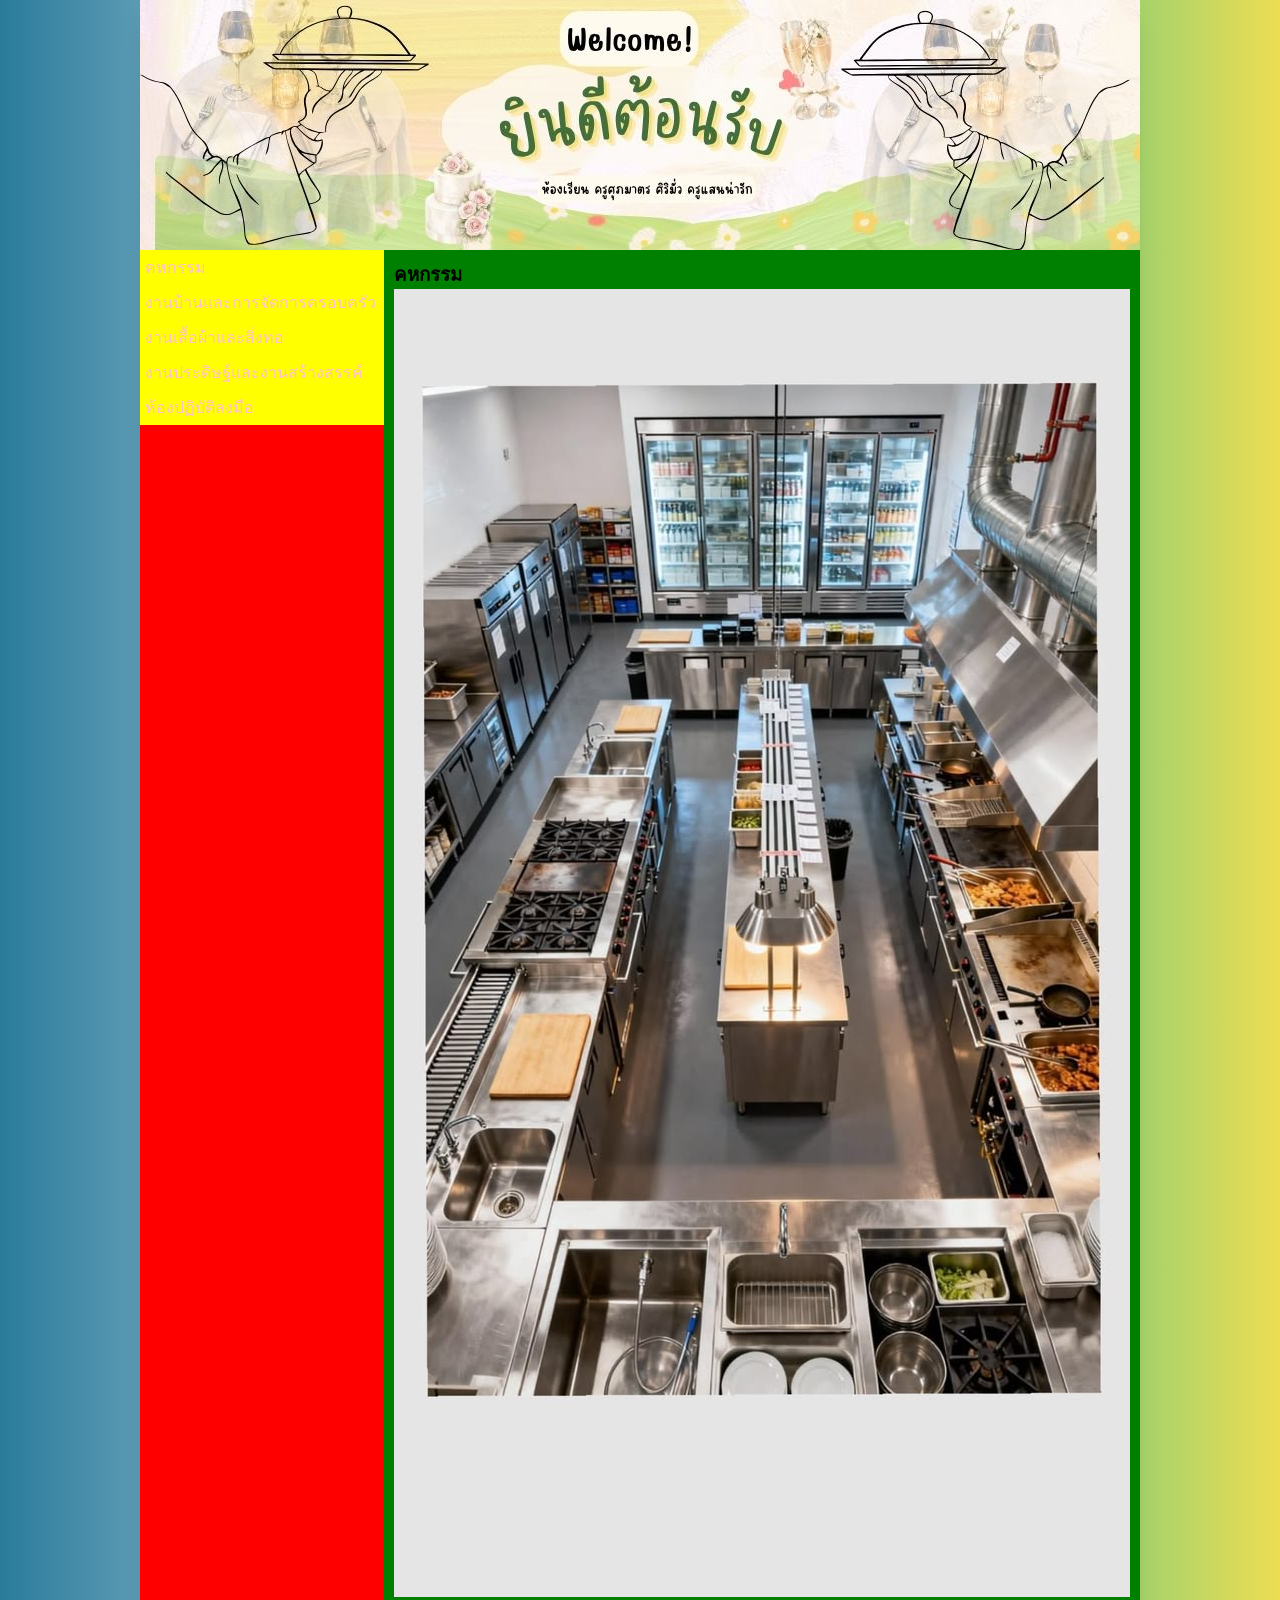
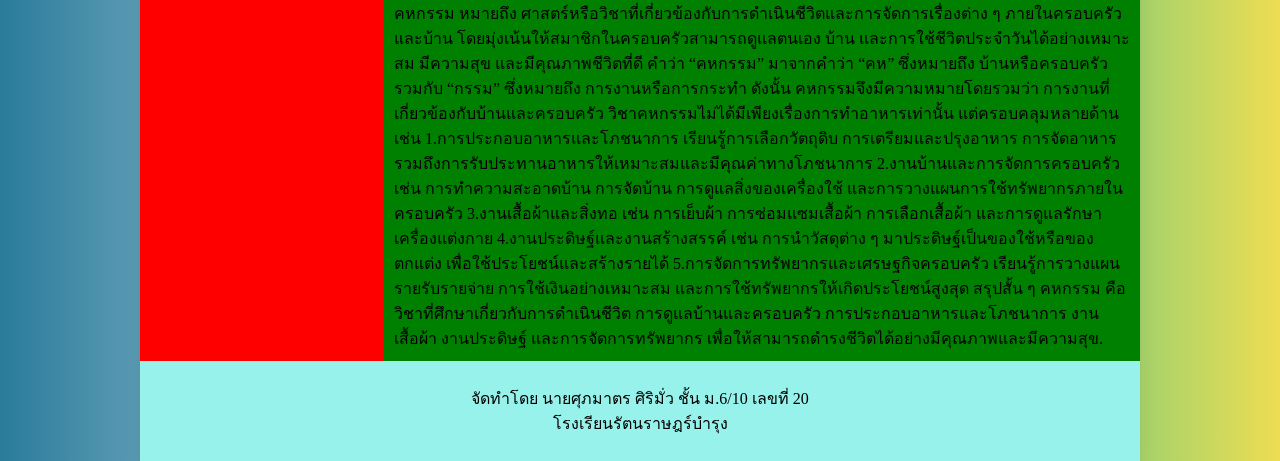
<file: index.html>
<!DOCTYPE html>
<html lang="th">
<head>
<meta charset="utf-8">
<title>คหกรรม</title>
<link rel="stylesheet" href="mystyle.css">


</head>
<body>
<div class="container">

<header></header>
<section>
<nav>
    <ul style="list-style-type:none;">
    <li><a href="index.html">คหกรรม</a></li>
    <li><a href="p2.html">งานบ้านและการจัดการครอบครัว</a></li>
    <li><a href="p3.html">งานเสื้อผ้าและสิ่งทอ</a></li>
    <li><a href="p4.html">งานประดิษฐ์และงานสร้างสรรค์</a></li>
    <li><a href="p5.html">ห้องปฏิบัติลงมือ</a></li>

    </ul>
</nav>
<article>
    <h1>คหกรรม</h1>
<img src="images/p1.jpg" "styie="width:120px;">
    <p>คหกรรม หมายถึง ศาสตร์หรือวิชาที่เกี่ยวข้องกับการดำเนินชีวิตและการจัดการเรื่องต่าง ๆ ภายในครอบครัวและบ้าน โดยมุ่งเน้นให้สมาชิกในครอบครัวสามารถดูแลตนเอง บ้าน และการใช้ชีวิตประจำวันได้อย่างเหมาะสม มีความสุข และมีคุณภาพชีวิตที่ดี

คำว่า “คหกรรม” มาจากคำว่า “คห” ซึ่งหมายถึง บ้านหรือครอบครัว รวมกับ “กรรม” ซึ่งหมายถึง การงานหรือการกระทำ ดังนั้น คหกรรมจึงมีความหมายโดยรวมว่า การงานที่เกี่ยวข้องกับบ้านและครอบครัว

วิชาคหกรรมไม่ได้มีเพียงเรื่องการทำอาหารเท่านั้น แต่ครอบคลุมหลายด้าน เช่น
1.การประกอบอาหารและโภชนาการ
เรียนรู้การเลือกวัตถุดิบ การเตรียมและปรุงอาหาร การจัดอาหาร รวมถึงการรับประทานอาหารให้เหมาะสมและมีคุณค่าทางโภชนาการ
2.งานบ้านและการจัดการครอบครัว
เช่น การทำความสะอาดบ้าน การจัดบ้าน การดูแลสิ่งของเครื่องใช้ และการวางแผนการใช้ทรัพยากรภายในครอบครัว
3.งานเสื้อผ้าและสิ่งทอ
เช่น การเย็บผ้า การซ่อมแซมเสื้อผ้า การเลือกเสื้อผ้า และการดูแลรักษาเครื่องแต่งกาย
4.งานประดิษฐ์และงานสร้างสรรค์
เช่น การนำวัสดุต่าง ๆ มาประดิษฐ์เป็นของใช้หรือของตกแต่ง เพื่อใช้ประโยชน์และสร้างรายได้
5.การจัดการทรัพยากรและเศรษฐกิจครอบครัว
เรียนรู้การวางแผนรายรับรายจ่าย การใช้เงินอย่างเหมาะสม และการใช้ทรัพยากรให้เกิดประโยชน์สูงสุด
สรุปสั้น ๆ
คหกรรม คือ วิชาที่ศึกษาเกี่ยวกับการดำเนินชีวิต การดูแลบ้านและครอบครัว การประกอบอาหารและโภชนาการ งานเสื้อผ้า งานประดิษฐ์ และการจัดการทรัพยากร เพื่อให้สามารถดำรงชีวิตได้อย่างมีคุณภาพและมีความสุข.</p>
</article>
</section>
<footer>
<p>จัดทำโดย นายศุภมาตร ศิริมั่ว ชั้น ม.6/10 เลขที่ 20<br>
โรงเรียนรัตนราษฎร์บำรุง</p>
</footer>
</div>
</body>
</html>
</file>
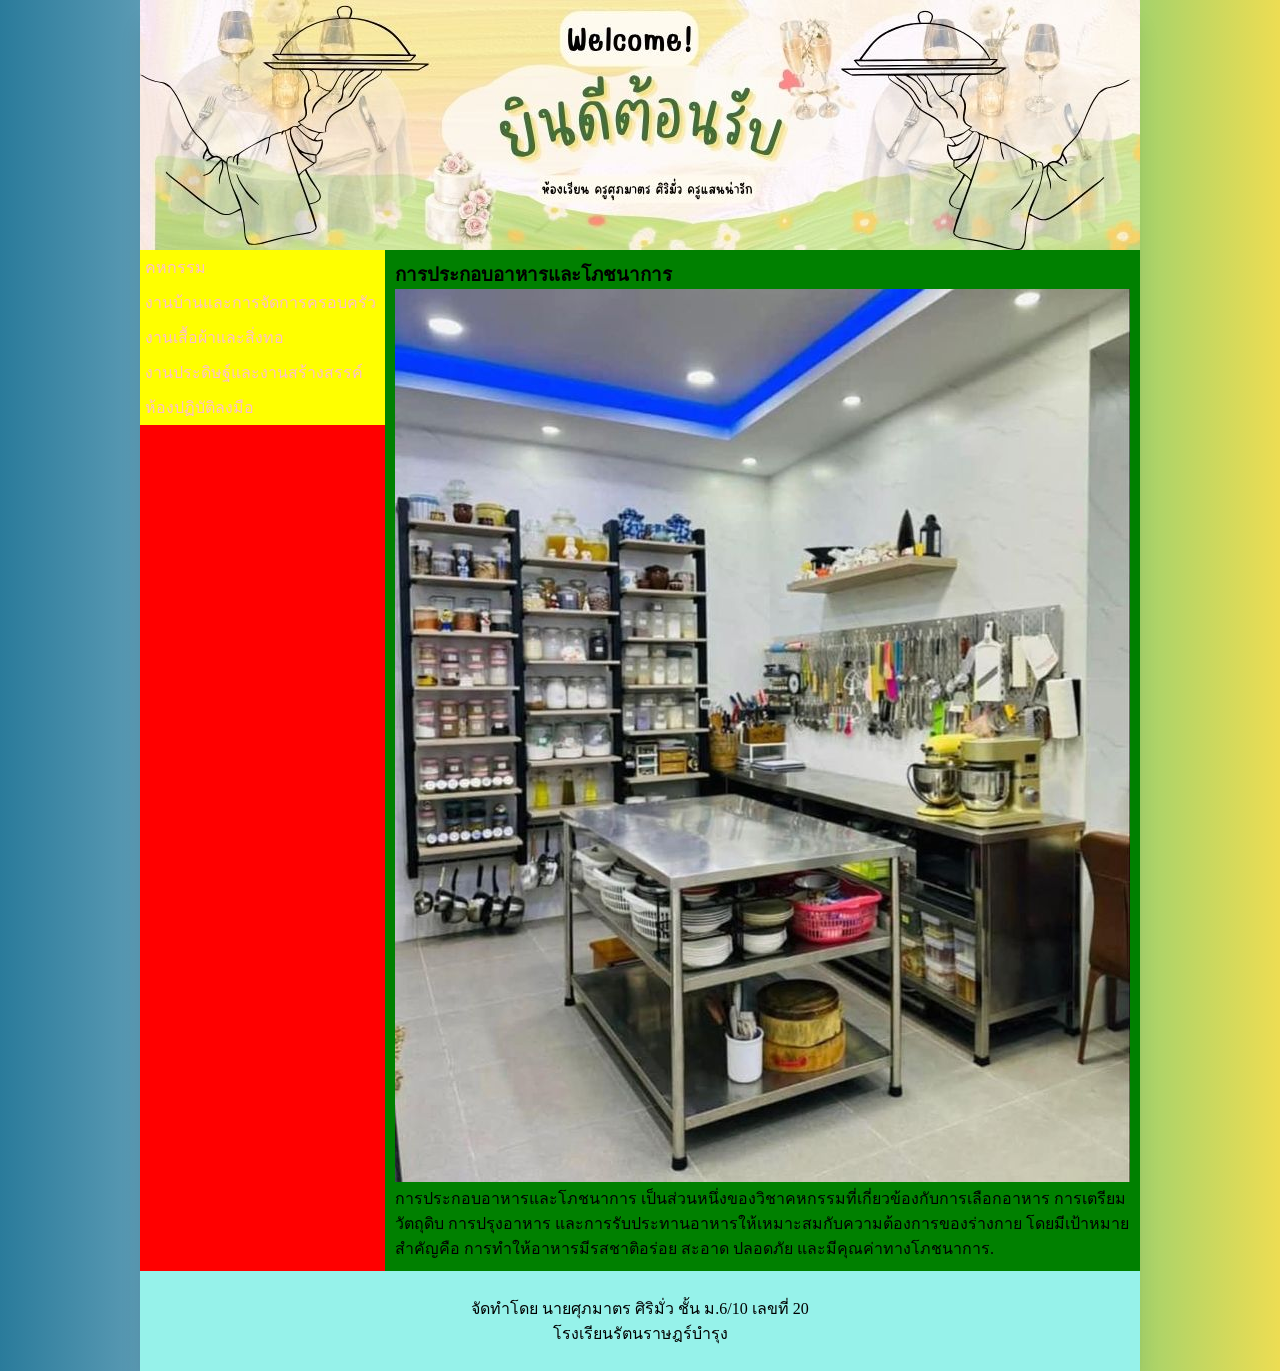
<file: p2.html>
<!DOCTYPE html>
<html lang="th">
<head>
<meta charset="utf-8">
<title>การประกอบอาหารและโภชนาการ</title>
<link rel="stylesheet" href="mystyle.css">


</head>
<body>
<div class="container">

<header></header>
<section>
<nav>
    <ul style="list-style-type:none;">
    <li><a href="index.html">คหกรรม</a></li>
    <li><a href="p2.html">งานบ้านและการจัดการครอบครัว</a></li>
    <li><a href="p3.html">งานเสื้อผ้าและสิ่งทอ</a></li>
    <li><a href="p4.html">งานประดิษฐ์และงานสร้างสรรค์</a></li>
    <li><a href="p5.html">ห้องปฏิบัติลงมือ</a></li>
    </ul>
</nav>
<article>
    <h1>การประกอบอาหารและโภชนาการ</h1>
<img src="images/p2.jpg" "styie="width:350px;">
    <p>การประกอบอาหารและโภชนาการ เป็นส่วนหนึ่งของวิชาคหกรรมที่เกี่ยวข้องกับการเลือกอาหาร การเตรียมวัตถุดิบ การปรุงอาหาร และการรับประทานอาหารให้เหมาะสมกับความต้องการของร่างกาย โดยมีเป้าหมายสำคัญคือ การทำให้อาหารมีรสชาติอร่อย สะอาด ปลอดภัย และมีคุณค่าทางโภชนาการ.</p>
</article>
</section>
<footer>
<p>จัดทำโดย นายศุภมาตร ศิริมั่ว ชั้น ม.6/10 เลขที่ 20<br>
โรงเรียนรัตนราษฎร์บำรุง</p>
</footer>
</div>
</body>
</html>
</file>
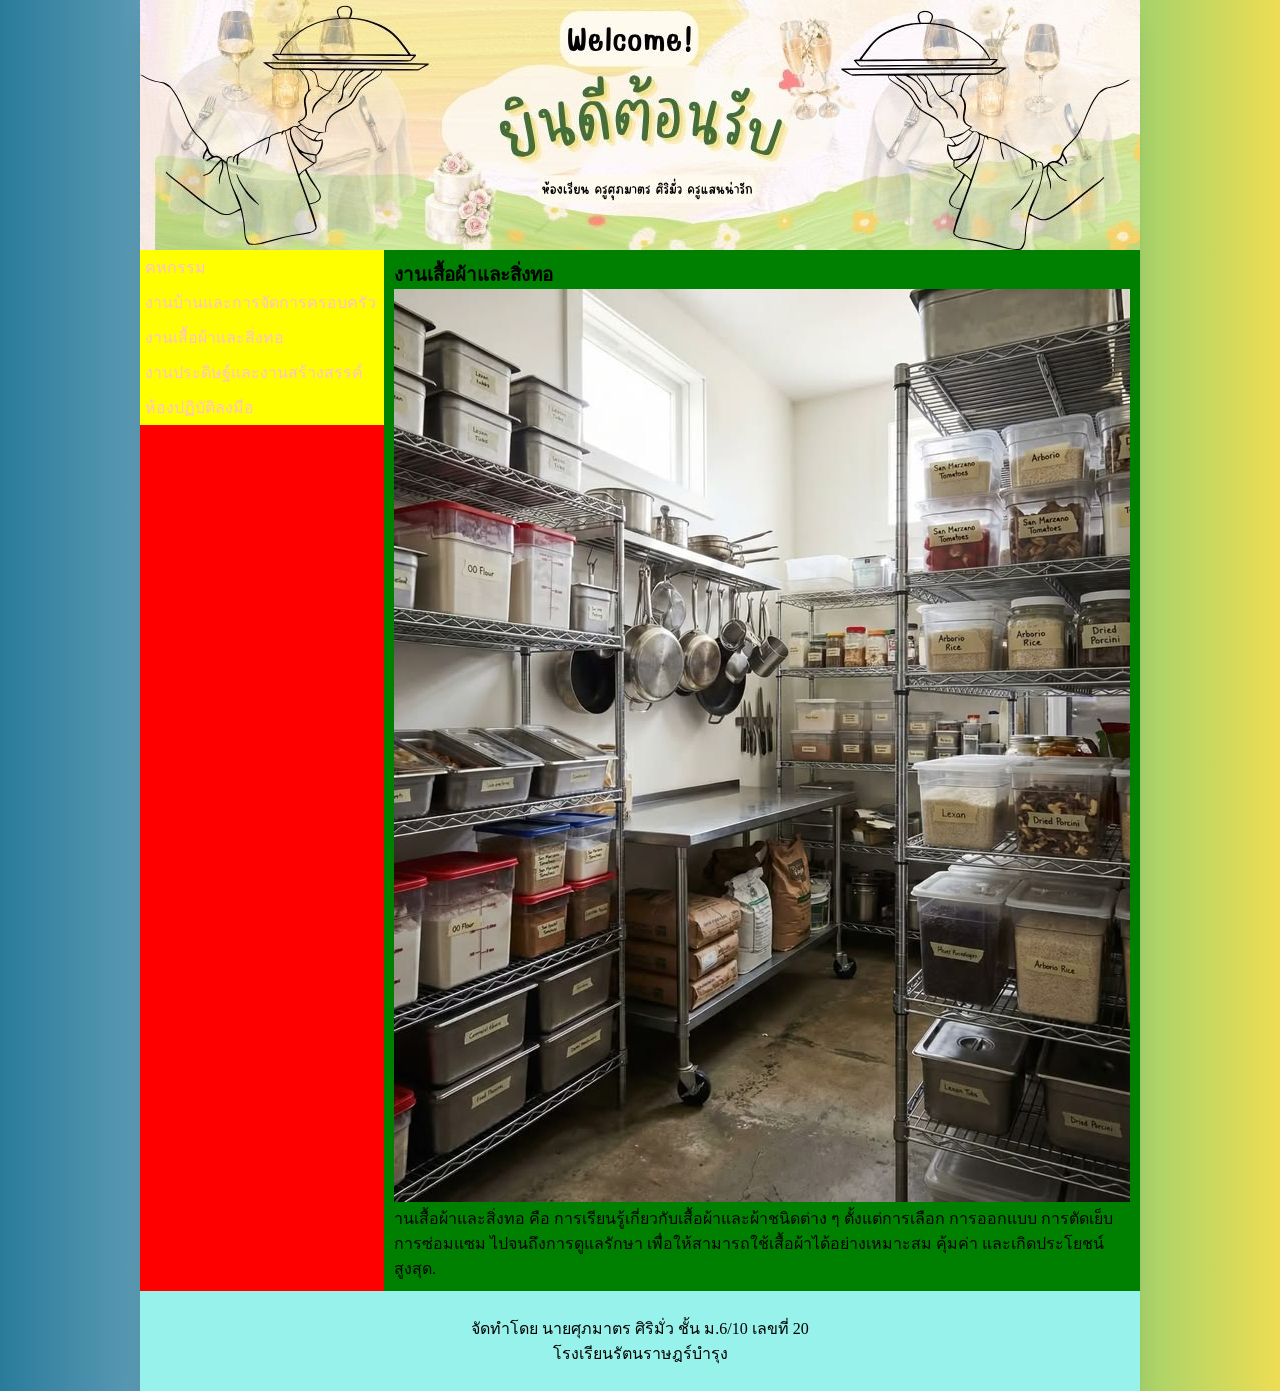
<file: p3.html>
<!DOCTYPE html>
<html lang="th">
<head>
<meta charset="utf-8">
<title>งานเสื้อผ้าและสิ่งทอ</title>
<link rel="stylesheet" href="mystyle.css">


</head>
<body>
<div class="container">

<header></header>
<section>
<nav>
    <ul style="list-style-type:none;">
    <li><a href="index.html">คหกรรม</a></li>
    <li><a href="p2.html">งานบ้านและการจัดการครอบครัว</a></li>
    <li><a href="p3.html">งานเสื้อผ้าและสิ่งทอ</a></li>
    <li><a href="p4.html">งานประดิษฐ์และงานสร้างสรรค์</a></li>
    <li><a href="p5.html">ห้องปฏิบัติลงมือ</a></li>
    </ul>
</nav>
<article>
    <h1>งานเสื้อผ้าและสิ่งทอ</h1>
<img src="images/p3.jpg""yie="width:350px;">
    <p>านเสื้อผ้าและสิ่งทอ คือ การเรียนรู้เกี่ยวกับเสื้อผ้าและผ้าชนิดต่าง ๆ ตั้งแต่การเลือก การออกแบบ การตัดเย็บ การซ่อมแซม ไปจนถึงการดูแลรักษา เพื่อให้สามารถใช้เสื้อผ้าได้อย่างเหมาะสม คุ้มค่า และเกิดประโยชน์สูงสุด.</p>
</article>
</section>
<footer>
<p>จัดทำโดย นายศุภมาตร ศิริมั่ว ชั้น ม.6/10 เลขที่ 20<br>
โรงเรียนรัตนราษฎร์บำรุง</p>
</footer>
</div>
</body>
</html>
</file>
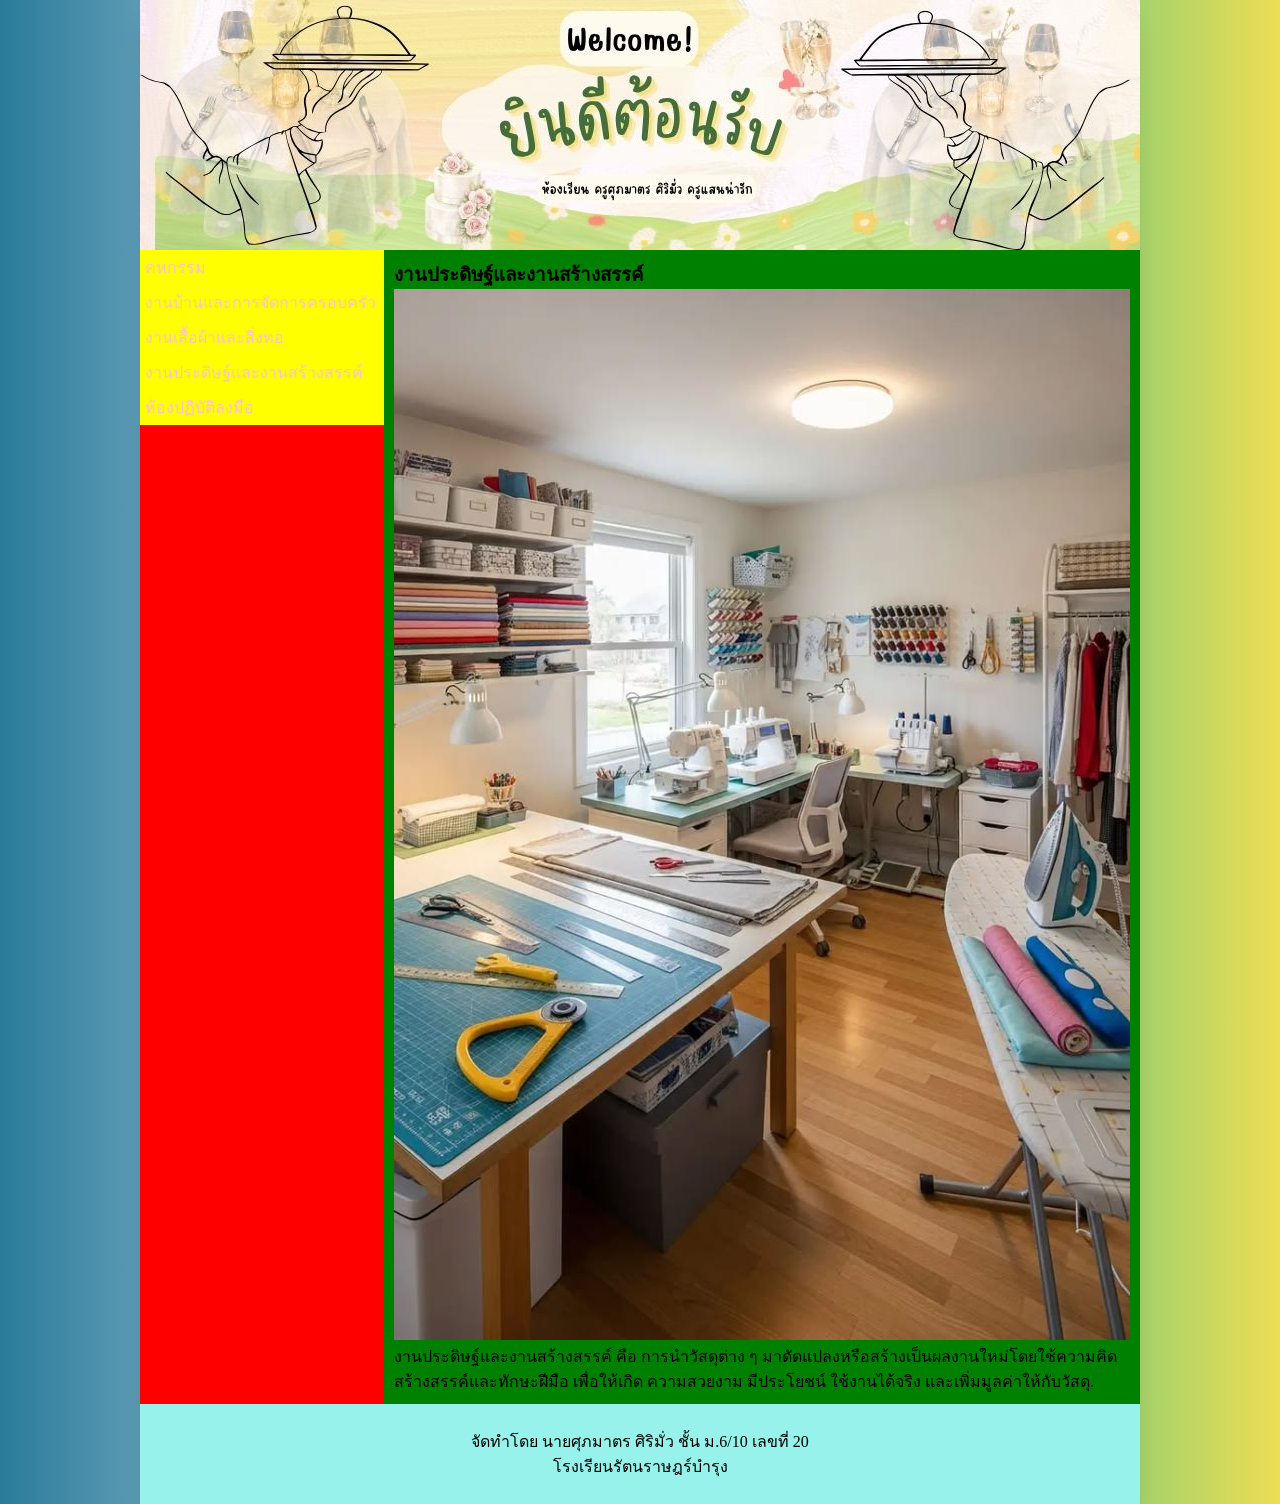
<file: p4.html>
<!DOCTYPE html>
<html lang="th">
<head>
<meta charset="utf-8">
<title>งานประดิษฐ์และงานสร้างสรรค์</title>
<link rel="stylesheet" href="mystyle.css">


</head>
<body>
<div class="container">

<header></header>
<section>
<nav>
    <ul style="list-style-type:none;">
    <li><a href="index.html">คหกรรม</a></li>
    <li><a href="p2.html">งานบ้านและการจัดการครอบครัว</a></li>
    <li><a href="p3.html">งานเสื้อผ้าและสิ่งทอ</a></li>
    <li><a href="p4.html">งานประดิษฐ์และงานสร้างสรรค์</a></li>
    <li><a href="p5.html">ห้องปฏิบัติลงมือ</a></li>
    </ul>
</nav>
<article>
    <h1>งานประดิษฐ์และงานสร้างสรรค์</h1>
<img src="images/p4.jpg" "styie="width:350px;">
    <p>งานประดิษฐ์และงานสร้างสรรค์ คือ การนำวัสดุต่าง ๆ มาดัดแปลงหรือสร้างเป็นผลงานใหม่โดยใช้ความคิดสร้างสรรค์และทักษะฝีมือ เพื่อให้เกิด ความสวยงาม มีประโยชน์ ใช้งานได้จริง และเพิ่มมูลค่าให้กับวัสดุ.</p>
</article>
</section>
<footer>
<p>จัดทำโดย นายศุภมาตร ศิริมั่ว ชั้น ม.6/10 เลขที่ 20<br>
โรงเรียนรัตนราษฎร์บำรุง</p>
</footer>
</div>
</body>
</html>
</file>
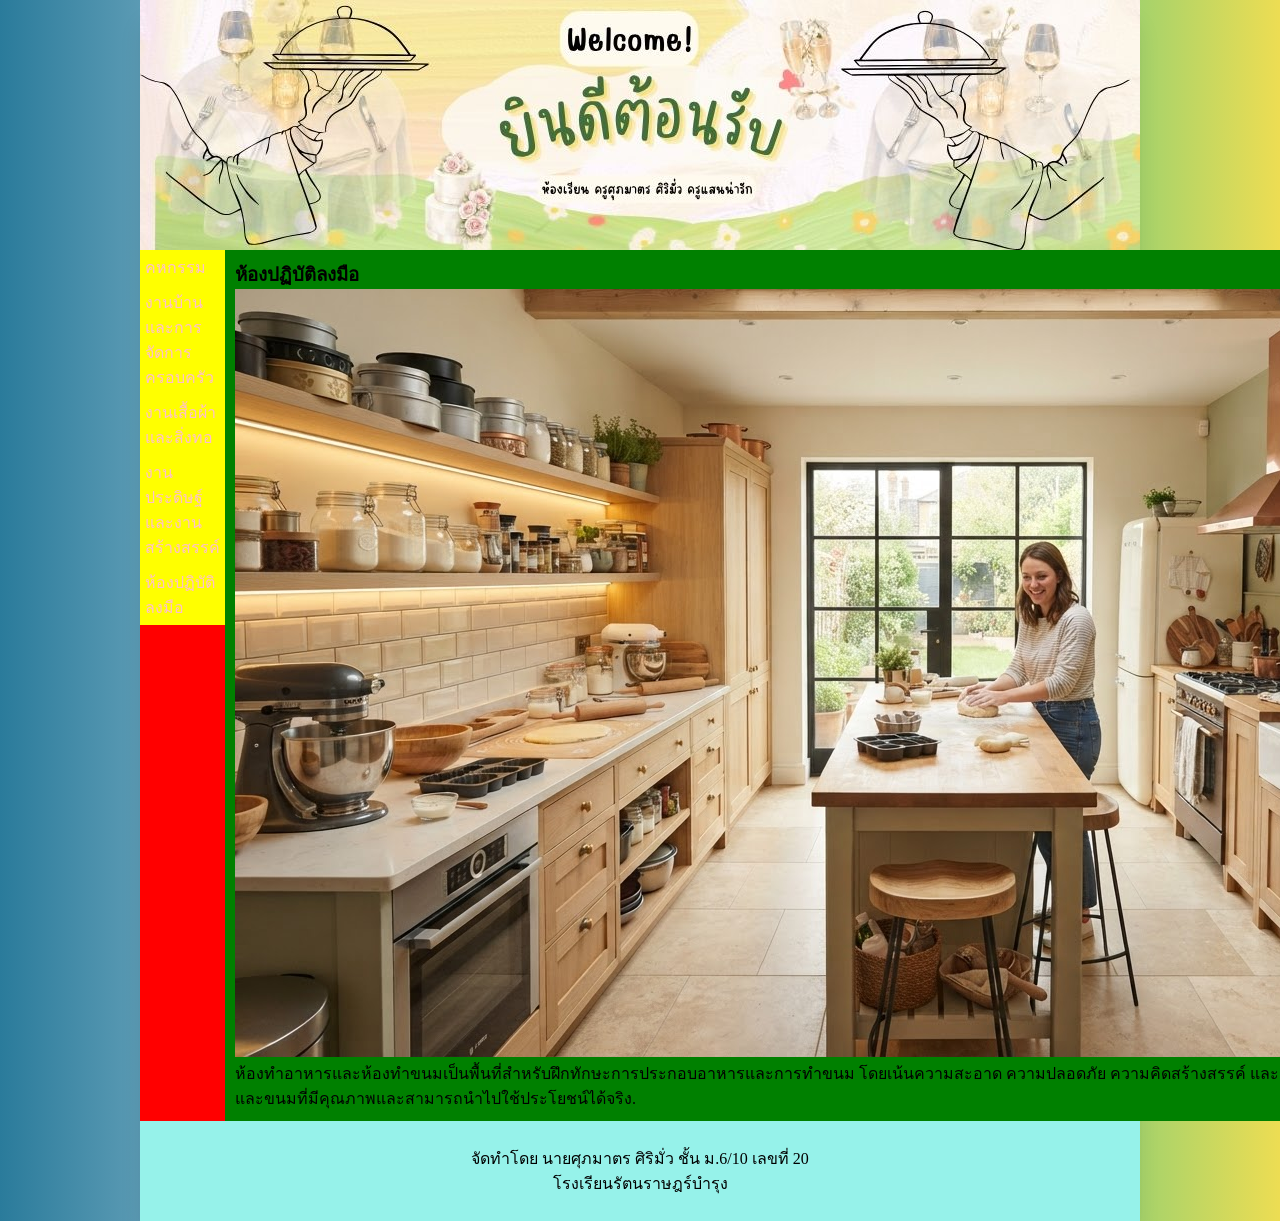
<file: p5.html>
<!DOCTYPE html>
<html lang="th">
<head>
<meta charset="utf-8">
<title>ห้องปฏิบัติลงมือ</title>
<link rel="stylesheet" href="mystyle.css">


</head>
<body>
<div class="container">

<header></header>
<section>
<nav>
     <ul style="list-style-type:none;">
    <li><a href="index.html">คหกรรม</a></li>
    <li><a href="p2.html">งานบ้านและการจัดการครอบครัว</a></li>
    <li><a href="p3.html">งานเสื้อผ้าและสิ่งทอ</a></li>
    <li><a href="p4.html">งานประดิษฐ์และงานสร้างสรรค์</a></li>
    <li><a href="p5.html">ห้องปฏิบัติลงมือ</a></li>


    </ul>
</nav>
<article>
    <h1>ห้องปฏิบัติลงมือ</h1>
<img src="images/p5.png" "styie="width:350px;">
    <p>ห้องทำอาหารและห้องทำขนมเป็นพื้นที่สำหรับฝึกทักษะการประกอบอาหารและการทำขนม โดยเน้นความสะอาด ความปลอดภัย ความคิดสร้างสรรค์ และการใช้เครื่องมืออย่างถูกต้อง เพื่อให้ได้อาหารและขนมที่มีคุณภาพและสามารถนำไปใช้ประโยชน์ได้จริง.</p>
</article>
</section>
<footer>
<p>จัดทำโดย นายศุภมาตร ศิริมั่ว ชั้น ม.6/10 เลขที่ 20<br>
โรงเรียนรัตนราษฎร์บำรุง</p>
</footer>
</div>
</body>
</html>
</file>
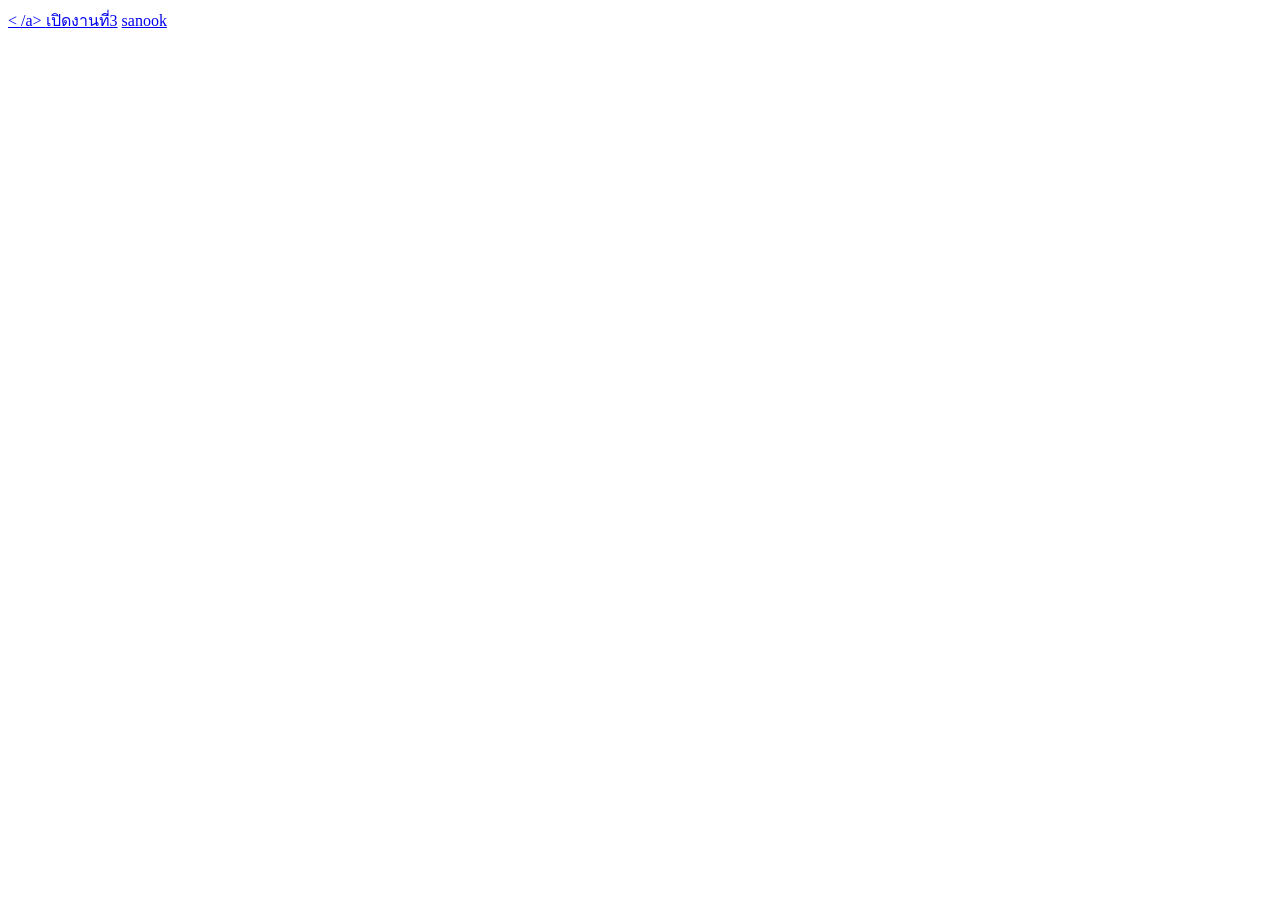
<file: work05610-26.html>
<!DOCTYPE  html>
<html lang="html">
<head>
<meta charset="utf-8">
<title>work5  html  links</title>
</head>
<body> 
<a href=" moroznaya_photo-nature-10201702_1920  .jpg" target="_blank"><ing src=" moroznaya_photo-nature-10201702_1920  .jpg" width="50px">< /a>


<a href="work03-610-01.html"target="_blank">เปิดงานที่3</a>

 <a href="https://www.sanook.com"target="_blank ">sanook</a>
</body>
</html>
</file>
<file: mystyle.css>
body{
background: #2A7B9B;
background: linear-gradient(90deg,rgba(42, 123, 155, 1) 0%, rgba(195, 221, 232, 1) 34%, rgba(87, 199, 133, 1) 77%, rgba(237, 221, 83, 1) 100%);
}

*{box-sizing:border-box;
    margin:0;
    padding:0;

}

.container{
    width:1000px;
    margin:0 auto;
    box-shadow: rgba(0, 0, 0, 0.1) 0px 20px 25px -5px, rgba(0, 0, 0, 0.04) 0px 10px 10px -5px;
}

header{
    background-image:url(images/header.jpg);
    height:250px;
}
section{
    display:flex;
}
nav{
    background-color:red;
    flex:1;
}
article{
    background-color:green;
    flex:3;
    padding:10px;
}
footer{
    background-color:#96F2EA;
    padding:25px;
    text-align:center;
}

a:link{
    color:pink;
    text-decoration:none;
    background-color:yellow;
    display:block;
    width:100%;
    padding:5px;
}
a:visited{
    color:blue;
}
a:hover{
    color:red;
    background-color:green;

}
a:active{
    color:green;
}
</file>
